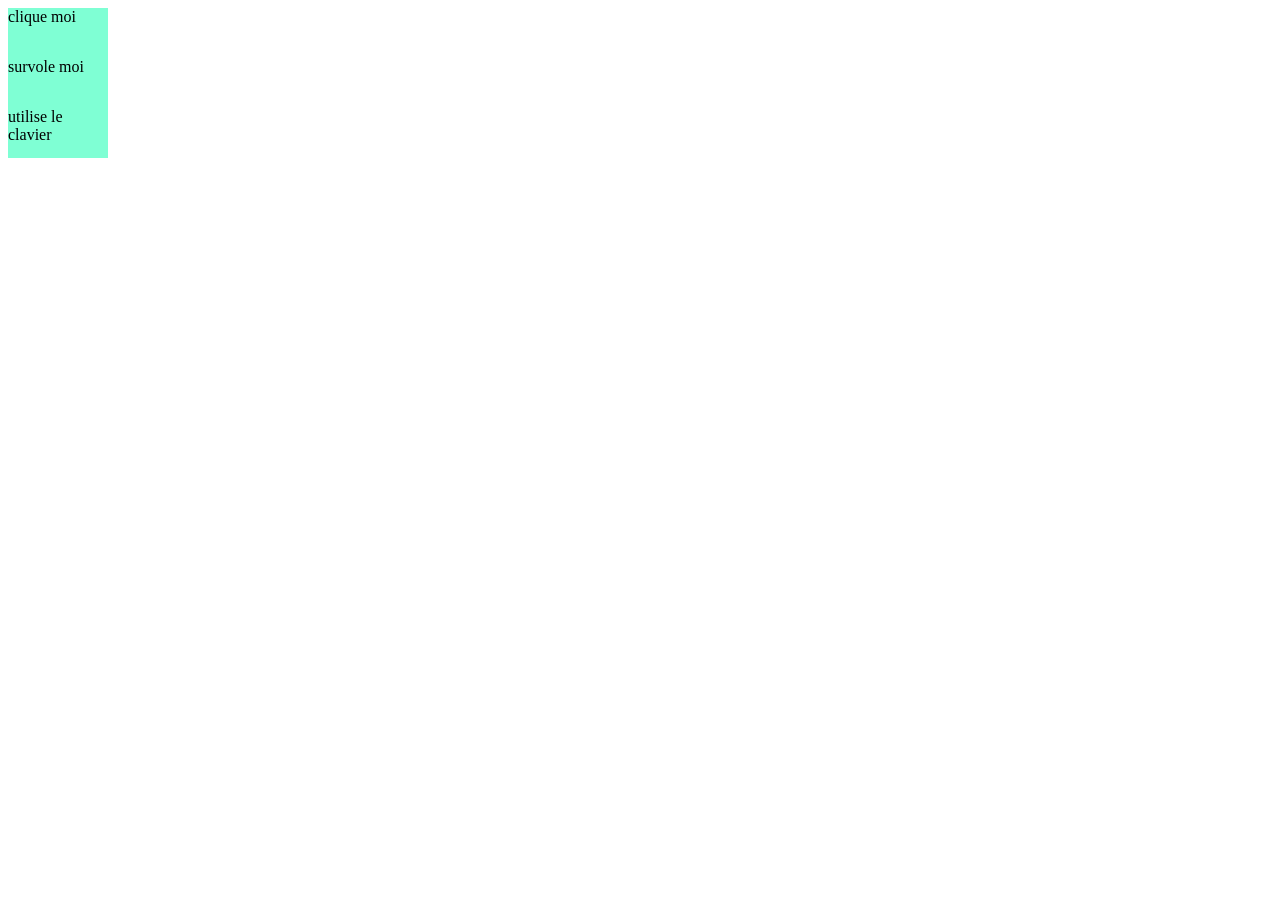
<file: ex10/index.html>
<!DOCTYPE html>
<html lang='en'>
<head>
    <meta charset='utf-8'>
    <meta name='viewport' content='width=device-width, initial-scale=1'>
    <title>Page Title</title>
    <link rel='stylesheet' href='main.css'>
</head>
<body>
    <div id="main">
        <div id="MaDivNum1">clique moi</div>
        <div id="MaDivNum2">survole moi</div>
        <div id="MaDivNum3" tabindex="0">utilise le clavier</div>
    </div>
</body>
<script src="script.js"></script>
</html>
</file>
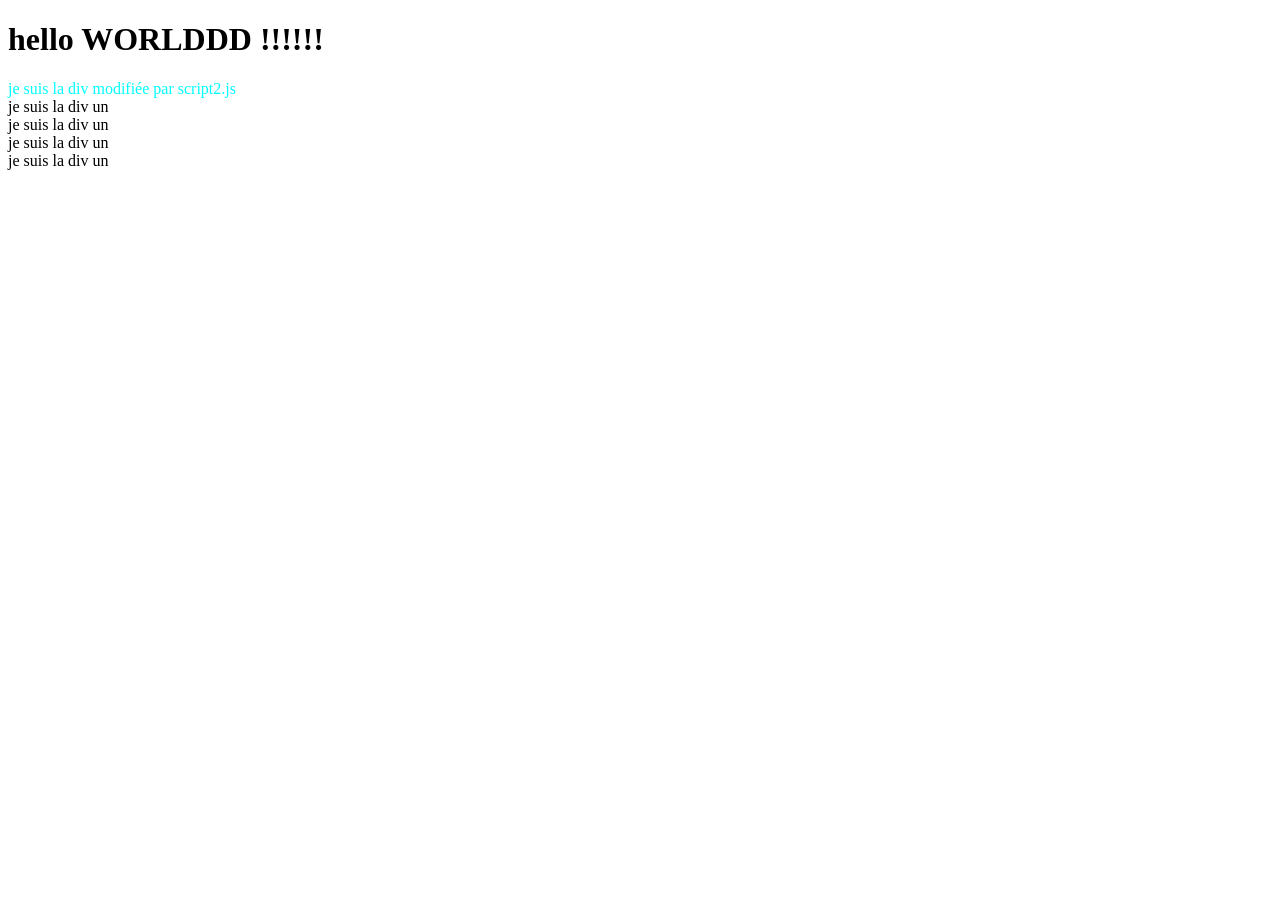
<file: exemple JS/index.html>
<!DOCTYPE html>
<html lang='en'>
<head>
    <meta charset='utf-8'>
    <meta name='viewport' content='width=device-width, initial-scale=1'>
    <title>Page Title</title>
    <link rel='stylesheet' href='main.css'>
    <script src="exemple.js"></script>
</head>
<body>
    <h1>hello WORLDDD !!!!!!</h1>
    <div id="test">je suis la div</div>

    <div id="un">je suis la div un</div>
    <div id="un">je suis la div un</div>
    <div id="un">je suis la div un</div>
    <div id="un">je suis la div un</div>
    
</body>
<script src="exemple2.js"></script>
</html>
</file>
<file: ex10/main.css>
#MaDivNum1 {
    background-color: aquamarine;
    width: 100px;
    height: 50px;
}

#MaDivNum2 {
    background-color: aquamarine;
    width: 100px;
    height: 50px;
}

#MaDivNum3 {
    background-color: aquamarine;
    width: 100px;
    height: 50px;
}
</file>
<file: exemple JS/main.css>
.test {
    color: aqua;
}
</file>
